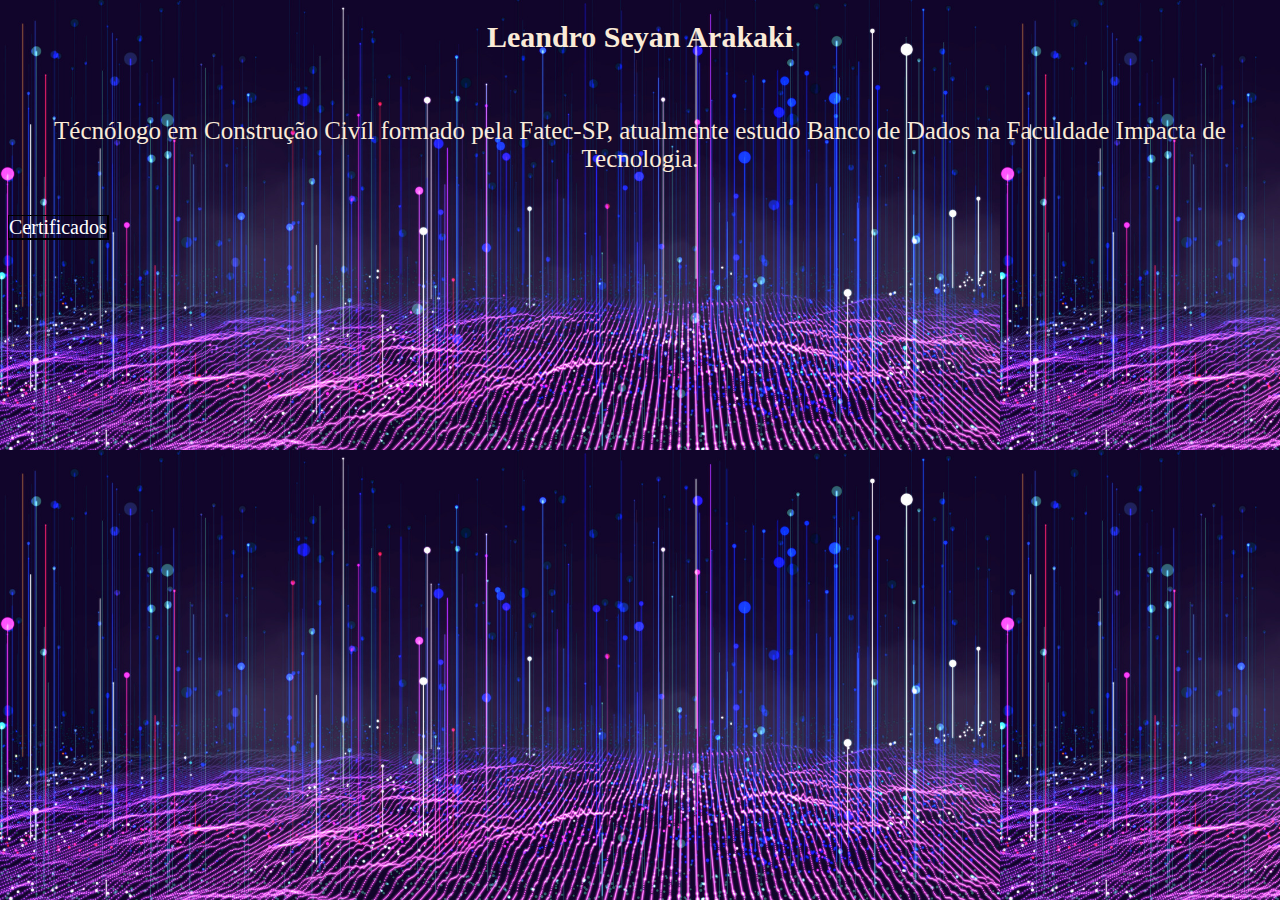
<file: index.html>
<!DOCTYPE html>
<html>
    <head>
        <title>Leandro_Arakaki</title>
        <meta charset = 'UTF-8'>
        <link rel="stylesheet" type="text/css" href="format.css">

    </head>
    <body class='fundo' class='imge'>
        <h1 class='cbc'>Leandro Seyan Arakaki</h1>

        </br>
        <div class='texto'>
            <p>
            Técnólogo em Construção Civíl formado pela Fatec-SP, atualmente estudo Banco de Dados 
            na Faculdade Impacta de Tecnologia. 

            </p>
        </div>
        </br> 
        <a href='Certfic.html'>Certificados</a>

    </body>
</html>
</file>
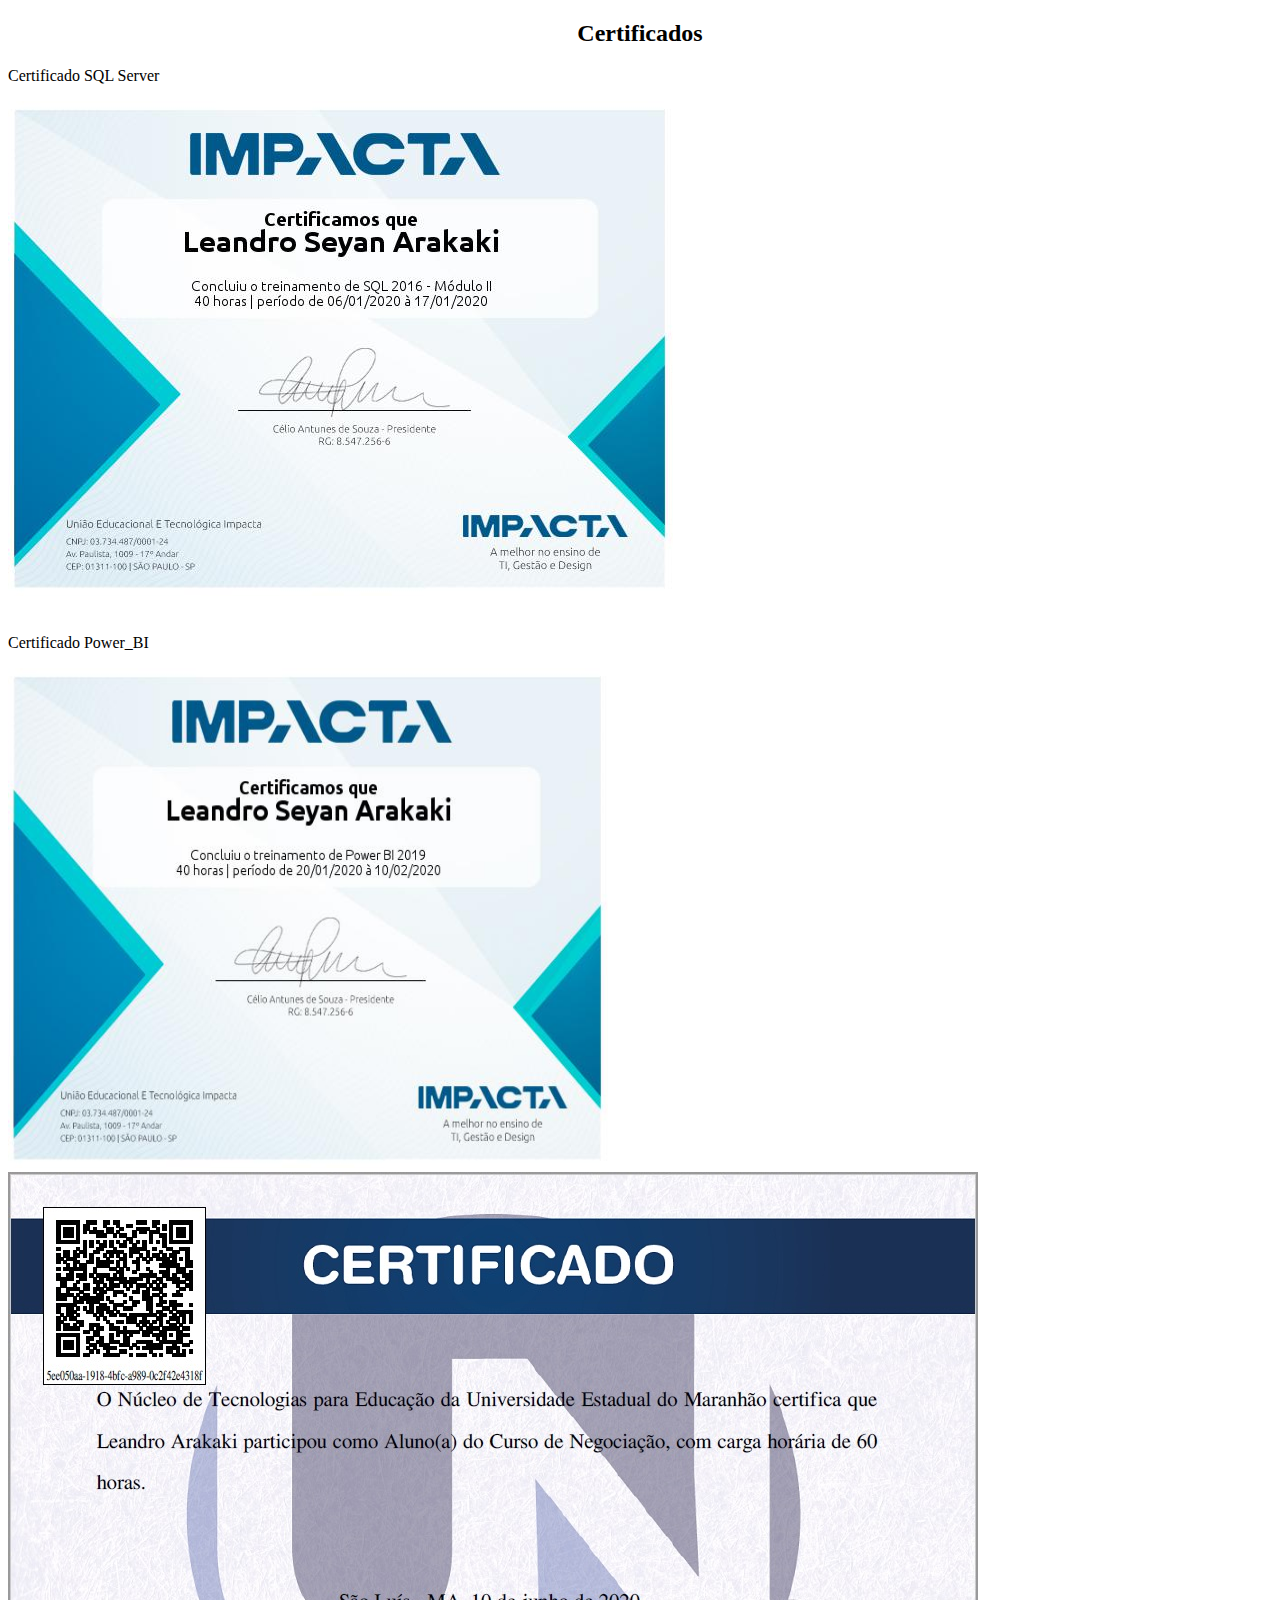
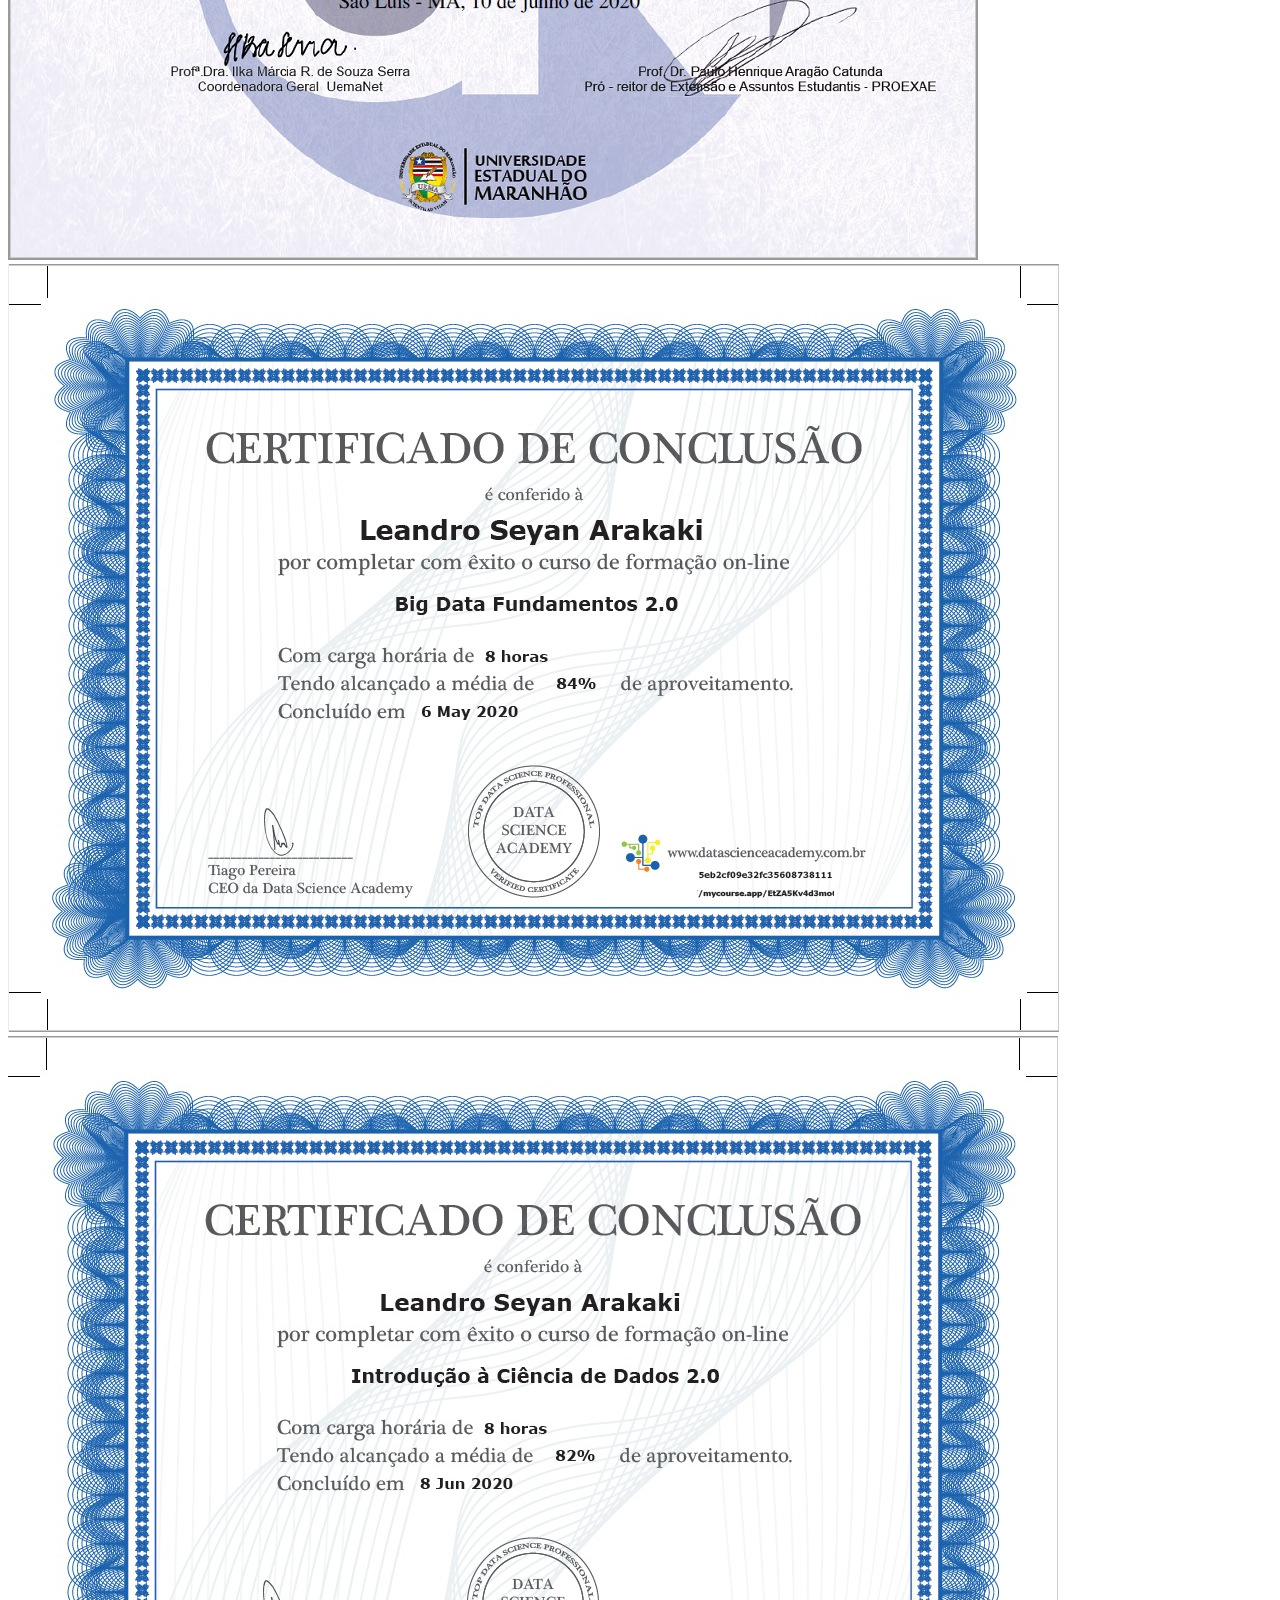
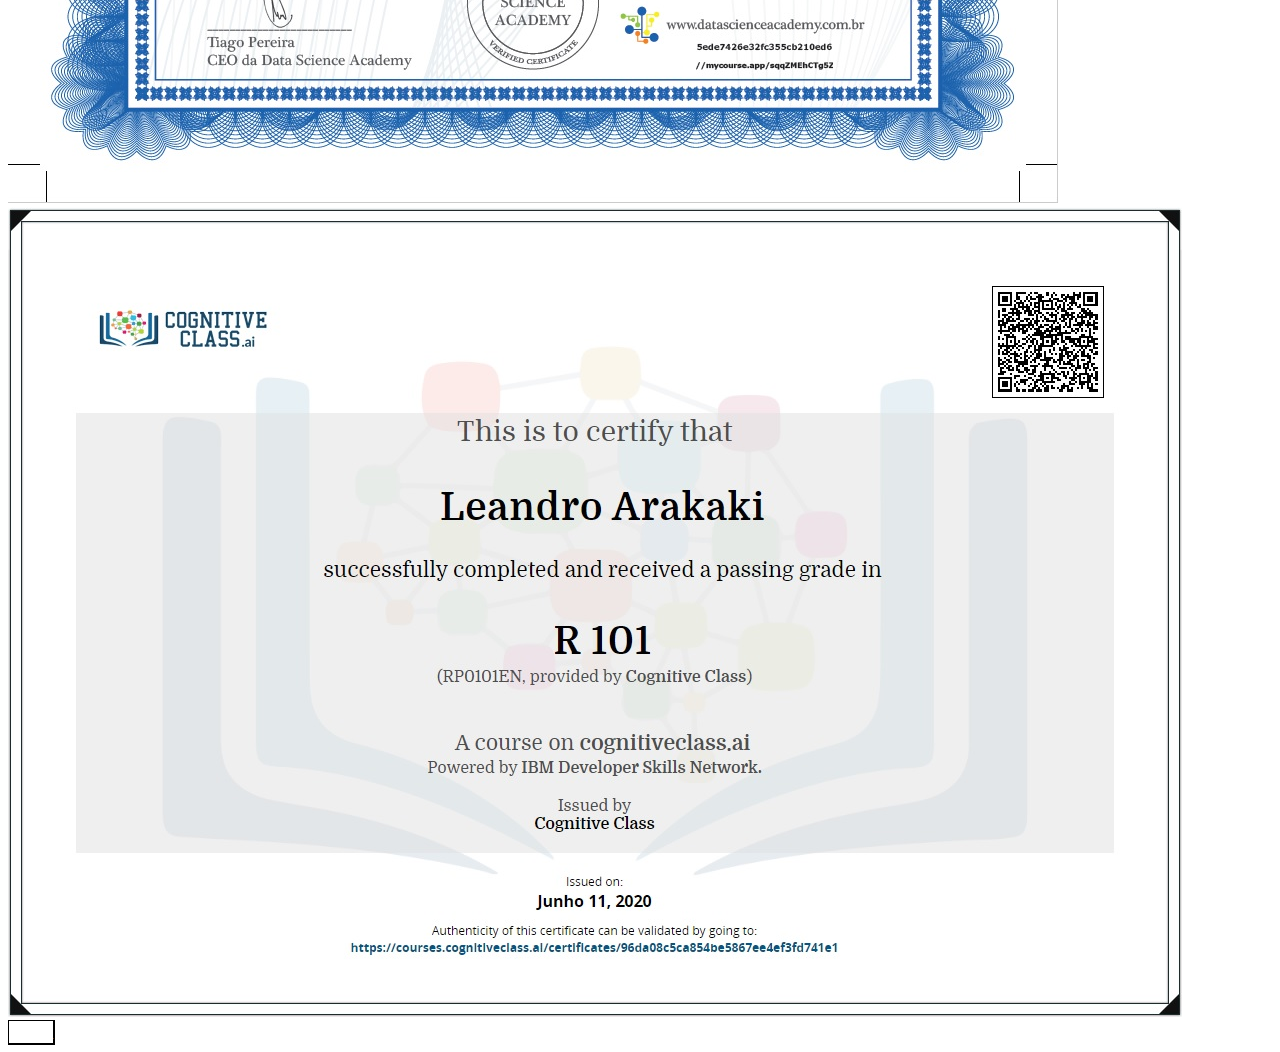
<file: Certfic.html>
<!DOCTYPE html>
<html>
    <head>
    <meta charset = "UTF-8">
        <title>Certificados</title>
        <link rel="stylesheet" type="text/css" href="format.css">
    </head>
    <body>
        <h2 align='center'>Certificados</h2>
        <div>
        <p>Certificado SQL Server</p>
        <img src='SQL_Server.jpg'>
        </br>
        </br>
        <p>Certificado Power_BI</p>
        <img src='Power_BI.jpg' class='imag'>
        <img src='Negocios.jpg'>
        <img src='Big_Data.jpg'>
        <img src='Ciencia_dados.jpg'>
        <img src='R.jpg'>
        </div>
        <a href='index.html'>Perfil</a>
    </body>
</html>
</file>
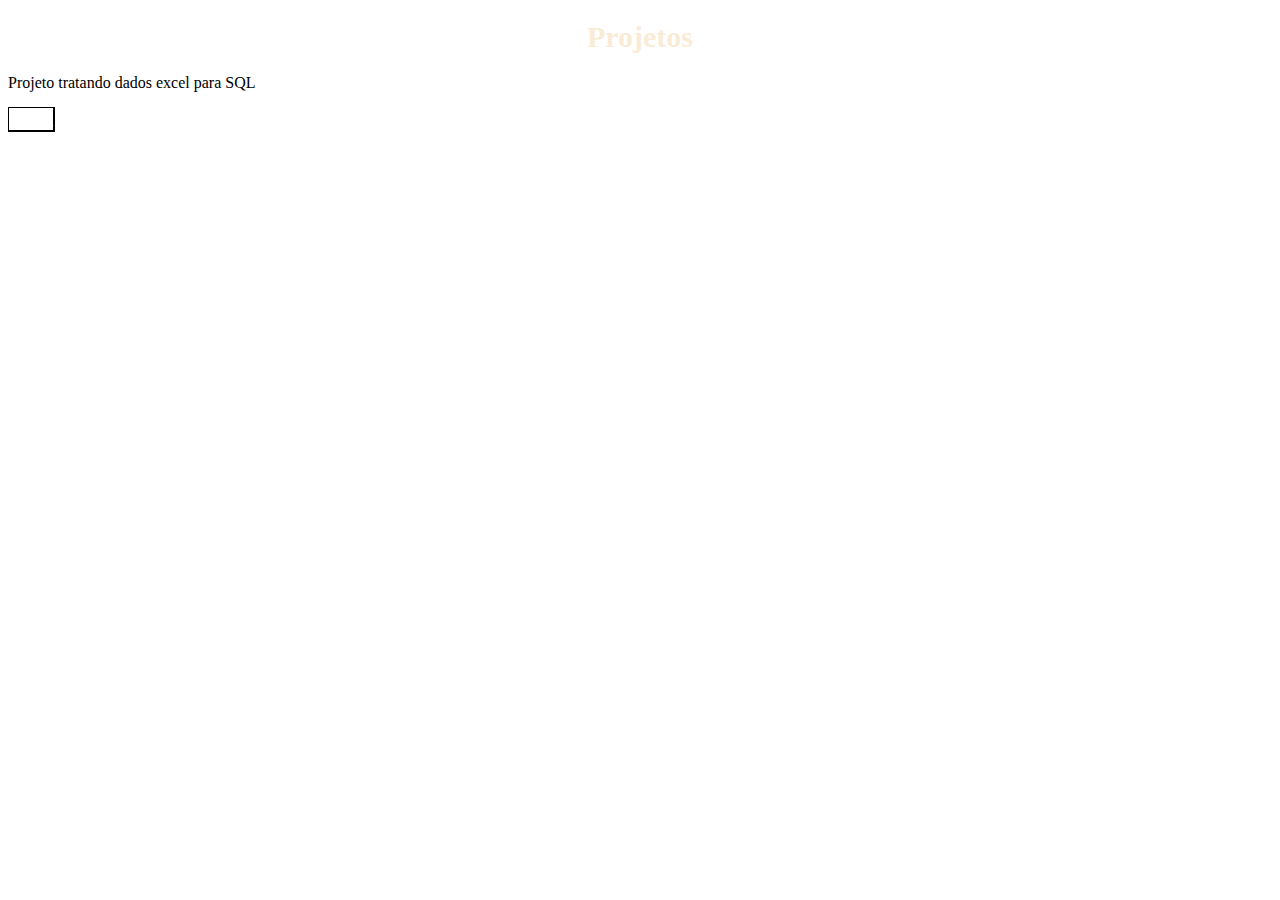
<file: projetos.html>
<!DOCTYPE html>
<html>
    <head>
        <meta charset="UTF-8">
        <title>Projetos</title>
        <link rel="stylesheet" type="text/css" href="format.css">
    </head>

    <body>
        <h1>Projetos</h1>

        <p> 
        Projeto tratando dados excel para SQL
        </p>
        





        <a href='index.html'>Perfil</a>
    </body>

</html>
</file>
<file: format.css>
.imag{
    height: 500px;
    width: 600px;
}

.texto{
    text-align: center;
    text-justify: auto;
    color: antiquewhite;
    font-size: 25px;
}

h1{
    color: antiquewhite;
    font-size: 30px;
    text-align: center;
}

.fundo{
    background-image: url(data.png);
    image-resolution: opacity ;
}

/*link inicial*/
a:link, a:visited{
    text-decoration: none;/*retira toda decoracao*/
    color: white;/*cor do texto*/
    font-size: 20px;
    border-top: 1px solid black;
    border-bottom: 2px solid black;
    border-left: 1px solid black;
    border-right: 2px solid black;   
}
/*link com cursos em cima*/
a:hover{
    color: white;
    background-color: blue;/*cor do fundo*/
}
/*link clicado*/
a:active{
    background-color: green;/*cor do fundo quando clicado*/
}
</file>
